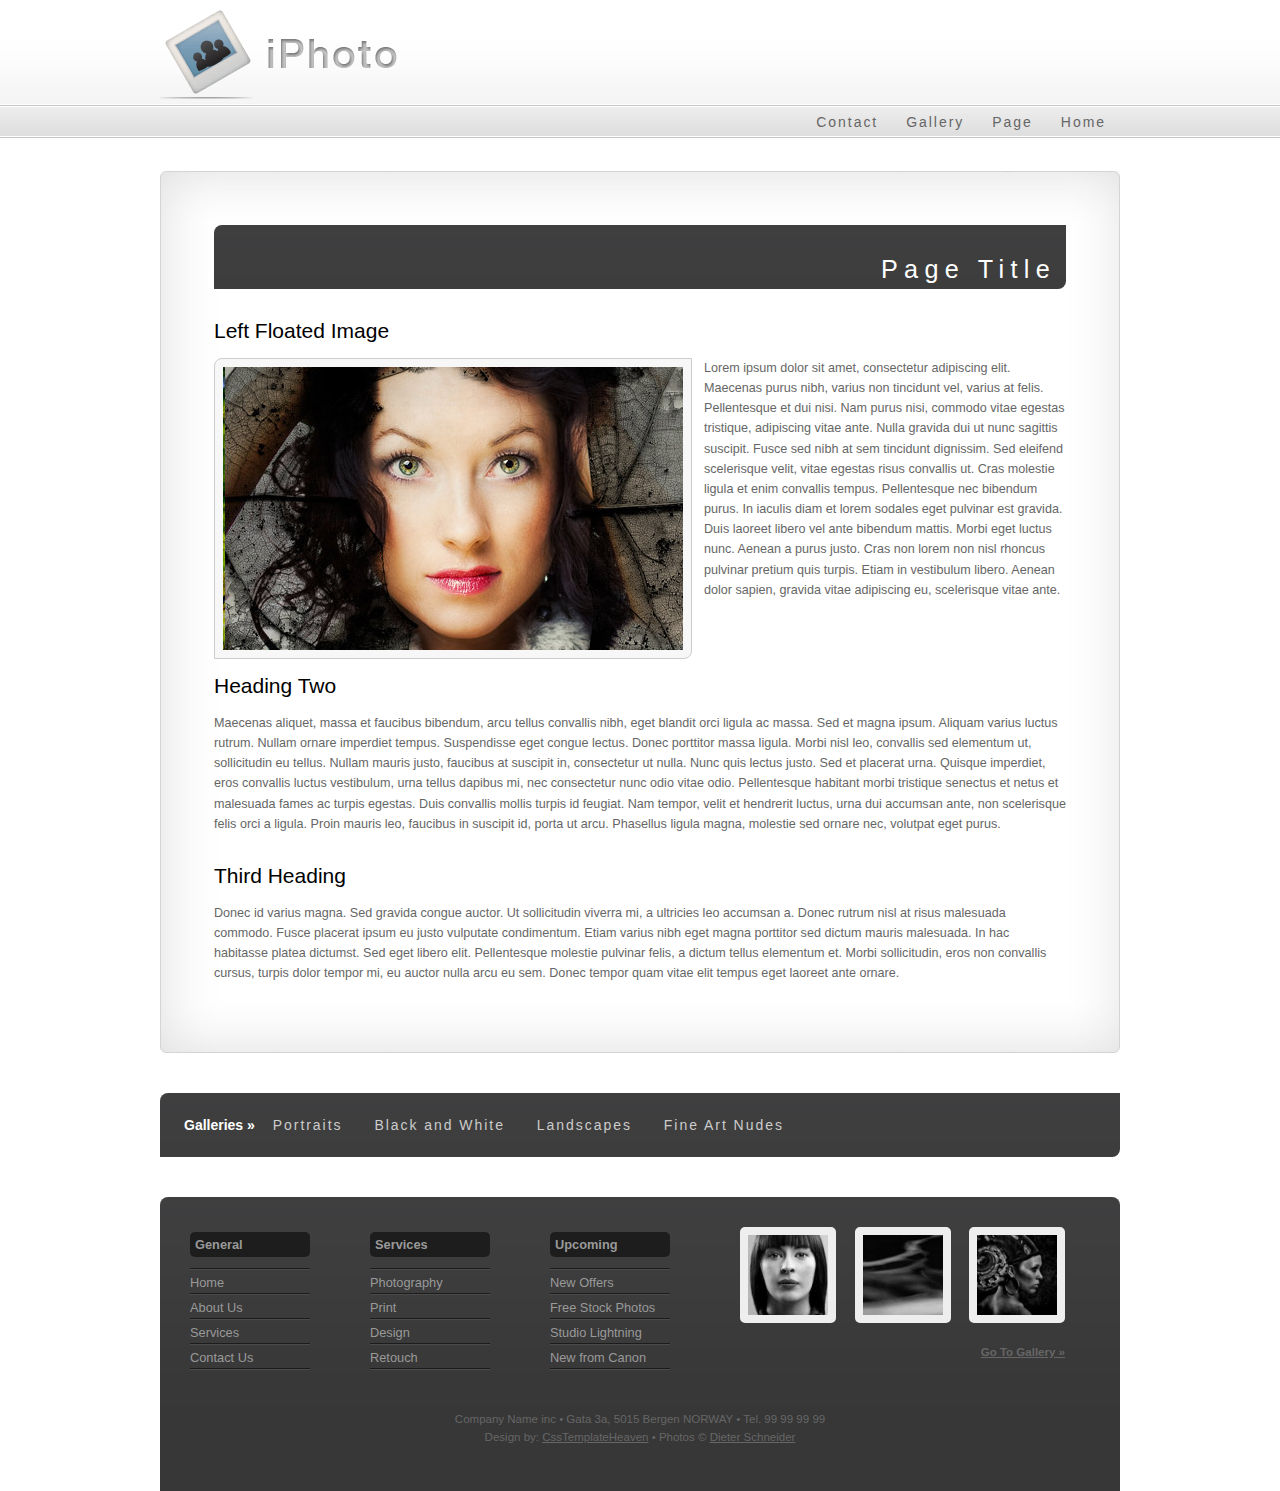
<file: page.html>
<!DOCTYPE html PUBLIC "-//W3C//DTD XHTML 1.0 Transitional//EN" "http://www.w3.org/TR/xhtml1/DTD/xhtml1-transitional.dtd">
<html xmlns="http://www.w3.org/1999/xhtml">
<head>
<title>iPhoto | Page</title>
<meta http-equiv="Content-Type" content="text/html; charset=utf-8" />
<link rel="stylesheet" type="text/css" href="style.css" />
</head>
<body>
<!-- START PAGE SOURCE -->
<div id="container">
  <div id="header">
    <div id="logo"><a href="#"><img src="images/logo.png" width="240" height="105" alt="" /></a></div>
  </div>
  <div id="h_navcontainer">
    <ul>
      <li><a href="index.html">Home</a></li>
      <li><a href="page.html">Page</a></li>
      <li><a href="gallery.html">Gallery</a></li>
      <li><a href="contact.html">Contact</a></li>
    </ul>
  </div>
  <div id="page_wrap">
    <div id="page_top"></div>
    <div id="page">
      <h1 class="pagetitle">Page Title</h1>
      <h2>Left Floated Image</h2>
      <p><img src="images/slide1.jpg" class="float_left" width="460" height="283" alt="" />Lorem ipsum dolor sit amet, consectetur adipiscing elit. Maecenas purus nibh, varius non tincidunt vel, varius at felis. Pellentesque et dui nisi. Nam purus nisi, commodo vitae egestas tristique, adipiscing vitae ante. Nulla gravida dui ut nunc sagittis suscipit. Fusce sed nibh at sem tincidunt dignissim. Sed eleifend scelerisque velit, vitae egestas risus convallis ut. Cras molestie ligula et enim convallis tempus. Pellentesque nec bibendum purus. In iaculis diam et lorem sodales eget pulvinar est gravida. Duis laoreet libero vel ante bibendum mattis. Morbi eget luctus nunc. Aenean a purus justo. Cras non lorem non nisl rhoncus pulvinar pretium quis turpis. Etiam in vestibulum libero. Aenean dolor sapien, gravida vitae adipiscing eu, scelerisque vitae ante.</p>
      <h2>Heading Two</h2>
      <p>Maecenas aliquet, massa et faucibus bibendum, arcu tellus convallis nibh, eget blandit orci ligula ac massa. Sed et magna ipsum. Aliquam varius luctus rutrum. Nullam ornare imperdiet tempus. Suspendisse eget congue lectus. Donec porttitor massa ligula. Morbi nisl leo, convallis sed elementum ut, sollicitudin eu tellus. Nullam mauris justo, faucibus at suscipit in, consectetur ut nulla. Nunc quis lectus justo. Sed et placerat urna. Quisque imperdiet, eros convallis luctus vestibulum, urna tellus dapibus mi, nec consectetur nunc odio vitae odio. Pellentesque habitant morbi tristique senectus et netus et malesuada fames ac turpis egestas. Duis convallis mollis turpis id feugiat. Nam tempor, velit et hendrerit luctus, urna dui accumsan ante, non scelerisque felis orci a ligula. Proin mauris leo, faucibus in suscipit id, porta ut arcu. Phasellus ligula magna, molestie sed ornare nec, volutpat eget purus.</p>
      <h2>Third Heading</h2>
      <p>Donec id varius magna. Sed gravida congue auctor. Ut sollicitudin viverra mi, a ultricies leo accumsan a. Donec rutrum nisl at risus malesuada commodo. Fusce placerat ipsum eu justo vulputate condimentum. Etiam varius nibh eget magna porttitor sed dictum mauris malesuada. In hac habitasse platea dictumst. Sed eget libero elit. Pellentesque molestie pulvinar felis, a dictum tellus elementum et. Morbi sollicitudin, eros non convallis cursus, turpis dolor tempor mi, eu auctor nulla arcu eu sem. Donec tempor quam vitae elit tempus eget laoreet ante ornare. </p>
    </div>
    <div id="page_bottom"></div>
  </div>
  <div id="g_navcontainer">
    <ul>
      <li><span style="font-weight: bold">Galleries &raquo;</span></li>
      <li><a href="#">Portraits</a></li>
      <li><a href="#">Black and White</a></li>
      <li><a href="#">Landscapes</a></li>
      <li><a href="#">Fine Art Nudes</a></li>
    </ul>
  </div>
</div>
<div id="footer">
  <div id="footer_left">
    <ul>
      <li class="footer_heading">
        <h4>General</h4>
      </li>
      <li><a href="#">Home</a></li>
      <li><a href="#">About Us</a></li>
      <li><a href="#">Services</a></li>
      <li><a href="#">Contact Us</a></li>
    </ul>
    <ul>
      <li class="footer_heading">
        <h4>Services</h4>
      </li>
      <li><a href="#">Photography</a></li>
      <li><a href="#">Print</a></li>
      <li><a href="#">Design</a></li>
      <li><a href="#">Retouch</a></li>
    </ul>
    <ul>
      <li class="footer_heading">
        <h4>Upcoming</h4>
      </li>
      <li><a href="#">New Offers</a></li>
      <li><a href="#">Free Stock Photos</a></li>
      <li><a href="#">Studio Lightning</a></li>
      <li class="last"><a href="#">New from Canon</a></li>
    </ul>
  </div>
  <div id="footer_right">
    <ul>
      <li><img src="images/footer_thumb1.jpg" width="80" height="80" alt="" /></li>
      <li><img src="images/footer_thumb2.jpg" width="80" height="80" alt="" /></li>
      <li style="margin-right:0"><img src="images/footer_thumb3.jpg" width="80" height="80" alt="" /></li>
    </ul>
    <h5><a href="#">Go To Gallery &raquo;</a></h5>
  </div>
  <p style="clear:both; text-align: center; padding-top:40px">Company Name inc &bull; Gata 3a, 5015 Bergen NORWAY &bull; Tel. 99 99 99 99 <br />
    Design by: <a href="http://www.csstemplateheaven.com/">CssTemplateHeaven</a> &bull; Photos &copy; <a href="http://www.dieter.no/">Dieter Schneider</a></p>
</div>
<!-- END PAGE SOURCE -->
</body>
</html>
</file>
<file: style.css>
@charset "utf-8";
@import url('style-reset.css');
body {
	font-size:100%;
	font-family:Arial, Helvetica, sans-serif;
	background:url(images/top.jpg) repeat-x;
}
#container {
	margin:auto;
	width:960px;
	font-size:.875em;
}
#header {
	height:111px;
}
#logo {
	width:240px;
	height:105px;
}
#screen {
	height:410px;
	background:url(images/screen.jpg) no-repeat;
	margin:10px 0;
	padding:30px 0 0;
}
#left {
	float:left;
	width:300px;
}
#right {
	float:right;
	width:300px;
}
#middle {
	margin-left:330px;
	margin-right:330px;
}
#left, #right, #middle {
	margin-bottom:40px;
}
#footer {
	clear:both;
	width:900px;
	margin:auto;
	font-size:.8em;
	padding:30px;
	background:#373737 url(images/dark_gradient.jpg) repeat-x;
	-moz-border-radius-topleft:8px;
	-khtml-border-radius-topleft:8px;
	-webkit-border-top-left-radius:8px;
	-moz-border-radius-topright:8px;
	-khtml-border-radius-topright:8px;
	-webkit-border-top-right-radius:8px;
}
#page_wrap {
	width:960px;
	margin:auto;
}
#page_top {
	height:54px;
	background:url(images/page_top.jpg) no-repeat;
}
#page {
	background:url(images/page_tile.jpg) repeat-y;
	padding:0 54px;
}
#page_bottom {
	height:54px;
	background:url(images/page_bottom.jpg) no-repeat;
	margin-bottom:40px;
}
#contact_info {
	float:left;
	width:450px;
	margin-top:15px;
}
#contact_info ul {
	margin:20px;
}
#contact_info ul li {
	background:url(images/arrow.gif) no-repeat center left;
	padding-left:15px;
	font-size:.9em;
	line-height:1.8em;
}
p {
	padding:15px 0;
	line-height:1.6em;
	font-size:.9em;
	color:#666;
}
p.frontpage_text {
	text-align:justify;
}
h2 {
	clear:both;
	padding:15px 0 0;
}
h3.frontpage_heading, h1.pagetitle {
	background:#373737 url(images/dark_gradient.jpg) repeat-x;
	padding:30px 10px 5px;
	text-align:right;
	font-size:1.8em;
	font-weight:normal;
	letter-spacing:.25em;
	color:#fff;
	margin-bottom:15px;
	-moz-border-radius-topleft:8px;
	-khtml-border-radius-topleft:8px;
	-webkit-border-top-left-radius:8px;
	-moz-border-radius-bottomright:8px;
	-khtml-border-radius-bottomright:8px;
	-webkit-border-bottom-right-radius:8px;
}
#footer a, #footer p {
	color:#666;
}
#footer_right h5 {
	font-size:.9em;
	font-weight:700;
	padding-top:20px;
	padding-right:25px;
	text-align:right;
	color:#999;
}
.float_left {
	float:left;
	margin-right:12px;
	padding:8px;
	background:#F7F7F7;
	border:1px solid #CCC;
	-moz-border-radius-topleft:8px;
	-khtml-border-radius-topleft:8px;
	-webkit-border-top-left-radius:8px;
	-moz-border-radius-bottomright:8px;
	-khtml-border-radius-bottomright:8px;
	-webkit-border-bottom-right-radius:8px;
}
#gallery {
	width:852px;
	margin:auto;
	overflow:auto;
	padding-bottom:18px;
	position:static;
}
.float_left_thumb {
	float:left;
	height:164px;
	width:152px;
	margin:8px 10px 2px 8px;
	background:url(images/gallery_thumb.png) no-repeat;
	padding-top:6px;
	text-align:center;
}
.center {
	margin:auto;
}
#no_gallery_found {
	width:798;
	padding:50px;
	margin:auto;
	background:red;
	border:10px solid white;
}
#g_navcontainer {
	clear:both;
	margin-bottom:40px;
	width:100%;
	background:#373737 url(images/dark_gradient.jpg) repeat-x;
	-moz-border-radius-topleft:8px;
	-khtml-border-radius-topleft:8px;
	-webkit-border-top-left-radius:8px;
	-moz-border-radius-bottomright:8px;
	-khtml-border-radius-bottomright:8px;
	-webkit-border-bottom-right-radius:8px;
}
#g_navcontainer ul {
	color:White;
	width:100%;
	padding:24px;
}
#g_navcontainer ul li {
	display:inline;
}
#g_navcontainer ul li a {
	padding:0.2em 1em;
	color:#CCC;
	text-decoration:none;
	letter-spacing:.14em;
}
#g_navcontainer ul li a:hover {
	background:#eaeaea;
	color:#000;
	-moz-border-radius-topleft:8px;
	-khtml-border-radius-topleft:8px;
	-webkit-border-top-left-radius:8px;
	-moz-border-radius-bottomright:8px;
	-khtml-border-radius-bottomright:8px;
	-webkit-border-bottom-right-radius:8px;
}
#h_navcontainer {
	width:100%;
	height:60px;
}
#h_navcontainer ul {
	color:White;
	width:100%;
}
#h_navcontainer ul li {
	display:inline;
}
#h_navcontainer ul li a {
	padding:0.2em 1em;
	color:#666;
	text-decoration:none;
	float:right;
	letter-spacing:.14em;
}
#h_navcontainer ul li a:hover {
	background:#eaeaea;
	color:#000;
}
#footer h4 {
	font-weight:bold;
	margin-bottom:8px;
	padding:5px;
	background:#1D1D1D;
	color:#999;
	-moz-border-radius-topleft:5px;
	-khtml-border-radius-topleft:5px;
	-webkit-border-top-left-radius:5px;
	-moz-border-radius-topright:5px;
	-khtml-border-radius-topright:5px;
	-webkit-border-top-right-radius:5px;
	-moz-border-radius-bottomright:5px;
	-khtml-border-radius-bottomright:5px;
	-webkit-border-bottom-right-radius:5px;
	-moz-border-radius-bottomleft:5px;
	-khtml-border-radius-bottomleft:5px;
	-webkit-border-bottom-left-radius:5px;
}
#footer_left {
	float:left;
	width:540px;
	border:0 solid red;
}
#footer_left ul {
	float:left;
	margin-right:60px;
	width:120px;
}
#footer_left li {
	background:url(images/seperator_footer.png) repeat-x bottom;
	padding:5px 0;
}
#footer_left ul li a {
	color:#999;
	text-decoration:none;
}
#footer_right {
	width:350px;
	float:right;
}
#footer_right ul li {
	display:inline;
	margin-right:15px;
}
#footer_right img {
	border:8px solid #eee;
	-moz-border-radius-topleft:5px;
	-khtml-border-radius-topleft:5px;
	-webkit-border-top-left-radius:5px;
	-moz-border-radius-topright:5px;
	-khtml-border-radius-topright:5px;
	-webkit-border-top-right-radius:5px;
	-moz-border-radius-bottomright:5px;
	-khtml-border-radius-bottomright:5px;
	-webkit-border-bottom-right-radius:5px;
	-moz-border-radius-bottomleft:5px;
	-khtml-border-radius-bottomleft:5px;
	-webkit-border-bottom-left-radius:5px;
}
#form_container {
	border:1px solid #CCC;
	width:290px;
	margin-top:30px;
	padding:20px 20px 20px;
	background:#fafafa;
	float:right;
	margin-left:20px;
	-moz-border-radius-topleft:8px;
	-khtml-border-radius-topleft:8px;
	-webkit-border-top-left-radius:8px;
	-moz-border-radius-topright:8px;
	-khtml-border-radius-topright:8px;
	-webkit-border-top-right-radius:8px;
	-moz-border-radius-bottomright:8px;
	-khtml-border-radius-bottomright:8px;
	-webkit-border-bottom-right-radius:8px;
	-moz-border-radius-bottomleft:8px;
	-khtml-border-radius-bottomleft:8px;
	-webkit-border-bottom-left-radius:8px;
}
#slideshow {
	background-color:#202020;
	width:890px;
	height:283px;
	margin:5px 0 0 36px;
	float:left;
}
#slideshow-threed {
	width:920px;
	height:283px;
	margin:15px 0 0 0;
	float:left;
}
#box-nav-slider {
	width:935px;
	height:17px;
	float:left;
}
#slideshow-navigation a {
	background:url(images/slide.png) no-repeat scroll 50% 50%;
	display:block;
	float:left;
	font-size:0;
	width:9px;
	height:9px;
	margin:10px 0 0;
	outline-style:none;
	outline-width:medium;
	padding:2px;
}
#slideshow-navigation {
	float:right;
	padding-right:10px;
}
#slideshow-navigation .activeSlide {
	background:url(images/slide.png) no-repeat scroll 0% 50%;
}
.slidehalf {
	margin-top:0px;
	margin-right:20px;
	float:left;
}
.slidehalf2 {
	margin-top:0px;
	margin-right:0px;
	float:left;
}
.slide-text h1 {
	color:#FFF;
	padding:50px 20px 0 0;
}
.slide-text p {
	font-size:12px;
	color:#b5b5b5;
	line-height:22px;
	padding-right:20px;
	text-align:justify;
}
.flash-img {
	text-align:center;
	display:block;
	margin:100px auto 0 auto;
}
a.read_more {
	color:#ff4e00;
	font-size:12px;
	float:right;
	margin-right:20px;
}
</file>
